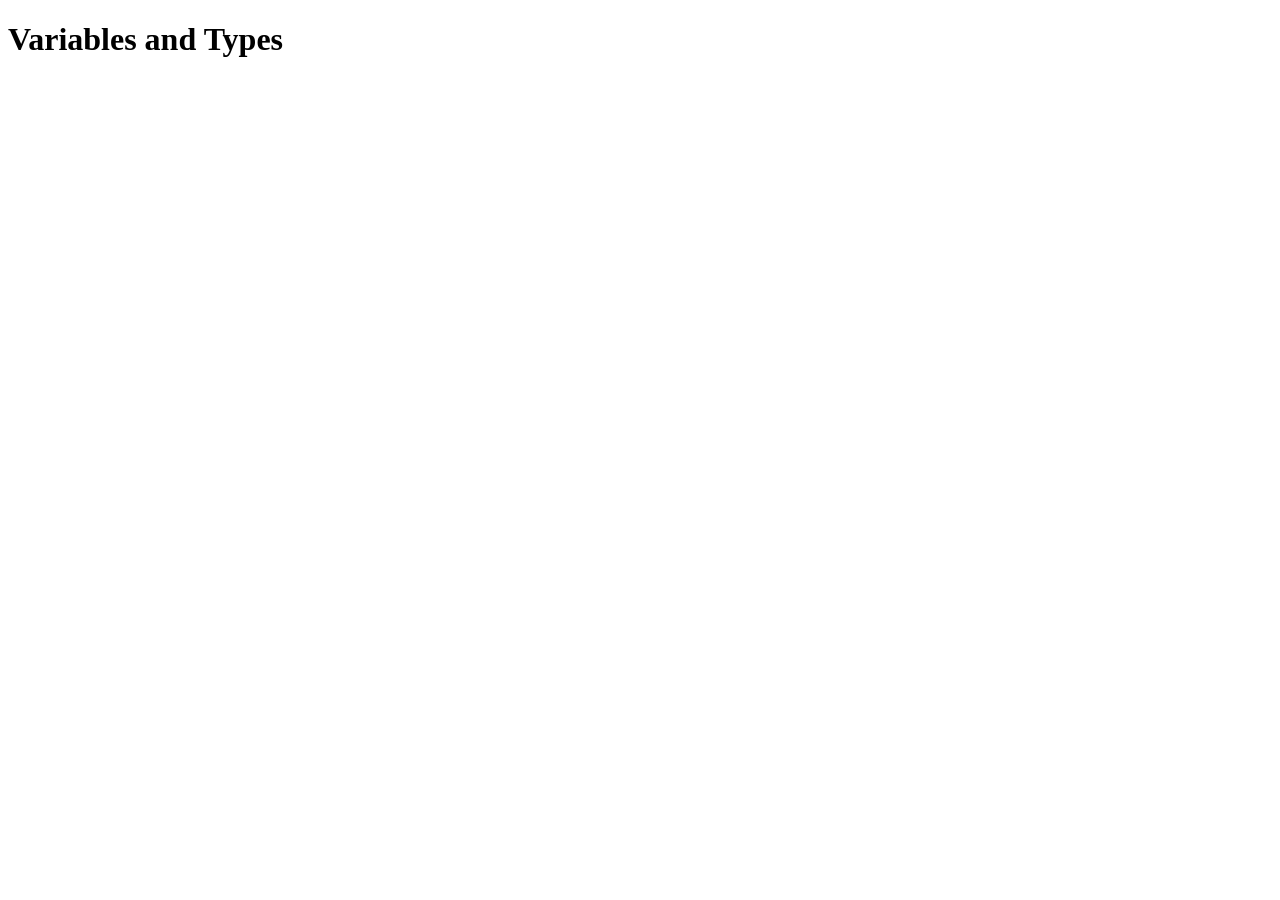
<file: ex00/index.html>
<!DOCTYPE html>
<html lang="en">

<head>
    <meta charset="UTF-8">
    <meta name="viewport" content="width=device-width, initial-scale=1.0">
    <title>Variables and Types</title>

    <script src="script.js" defer></script>
</head>

<body>

    <h1>Variables and Types</h1>

</body>

</html>
</file>
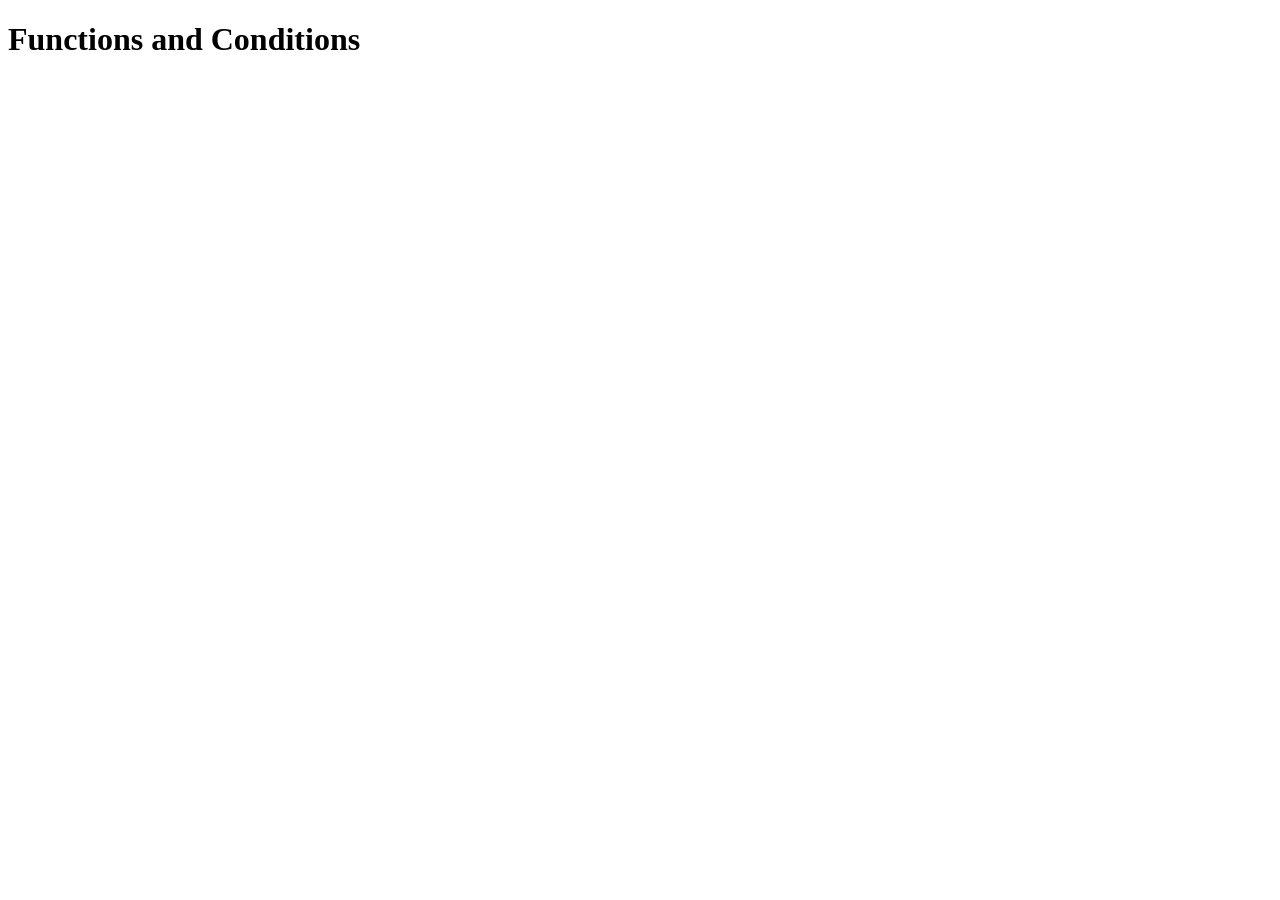
<file: ex01/index.html>
<!DOCTYPE html>
<html lang="en">

<head>
    <meta charset="UTF-8">
    <meta name="viewport" content="width=device-width, initial-scale=1.0">
    <title>Functions and Conditions</title>

    <script src="script.js" defer></script>
</head>

<body>

    <h1>Functions and Conditions</h1>

</body>

</html>
</file>
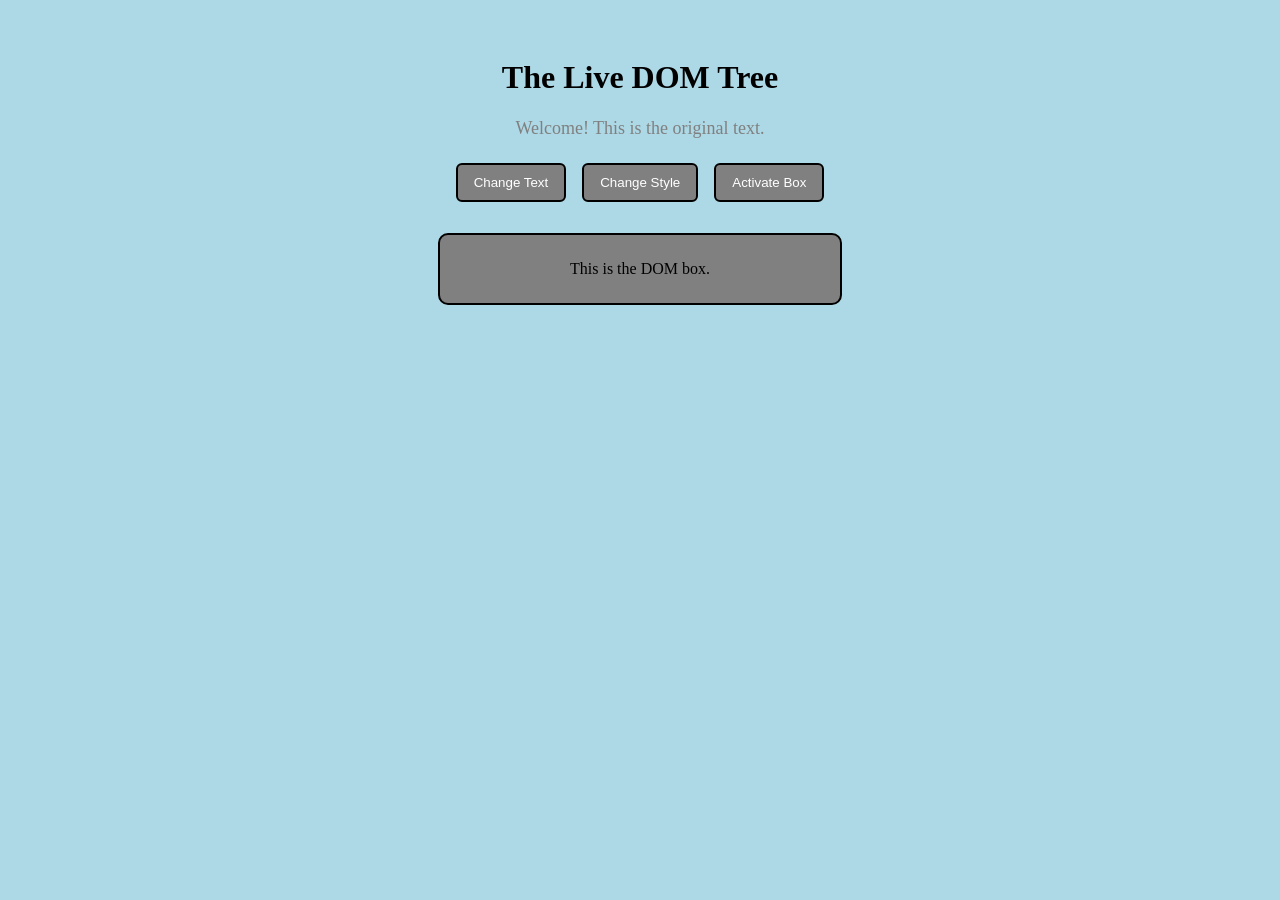
<file: ex02/index.html>
<!DOCTYPE html>
<html lang="en">
<head>
    <meta charset="UTF-8">
    <meta name="viewport" content="width=device-width, initial-scale=1.0">
    <title>The Live DOM Tree</title>
    <link rel="stylesheet" href="style.css">
    <script src="script.js" defer></script>
</head>
<body>

    <h1 id="maintitle">The Live DOM Tree</h1>

    <p id="message">Welcome! This is the original text.</p>

    <button id="changeTextButton">Change Text</button>
    <button id="changeStyleButton">Change Style</button>
    <button id="activateBoxButton">Activate Box</button>

    <div id="box">This is the DOM box.</div>

</body>
</html>
</file>
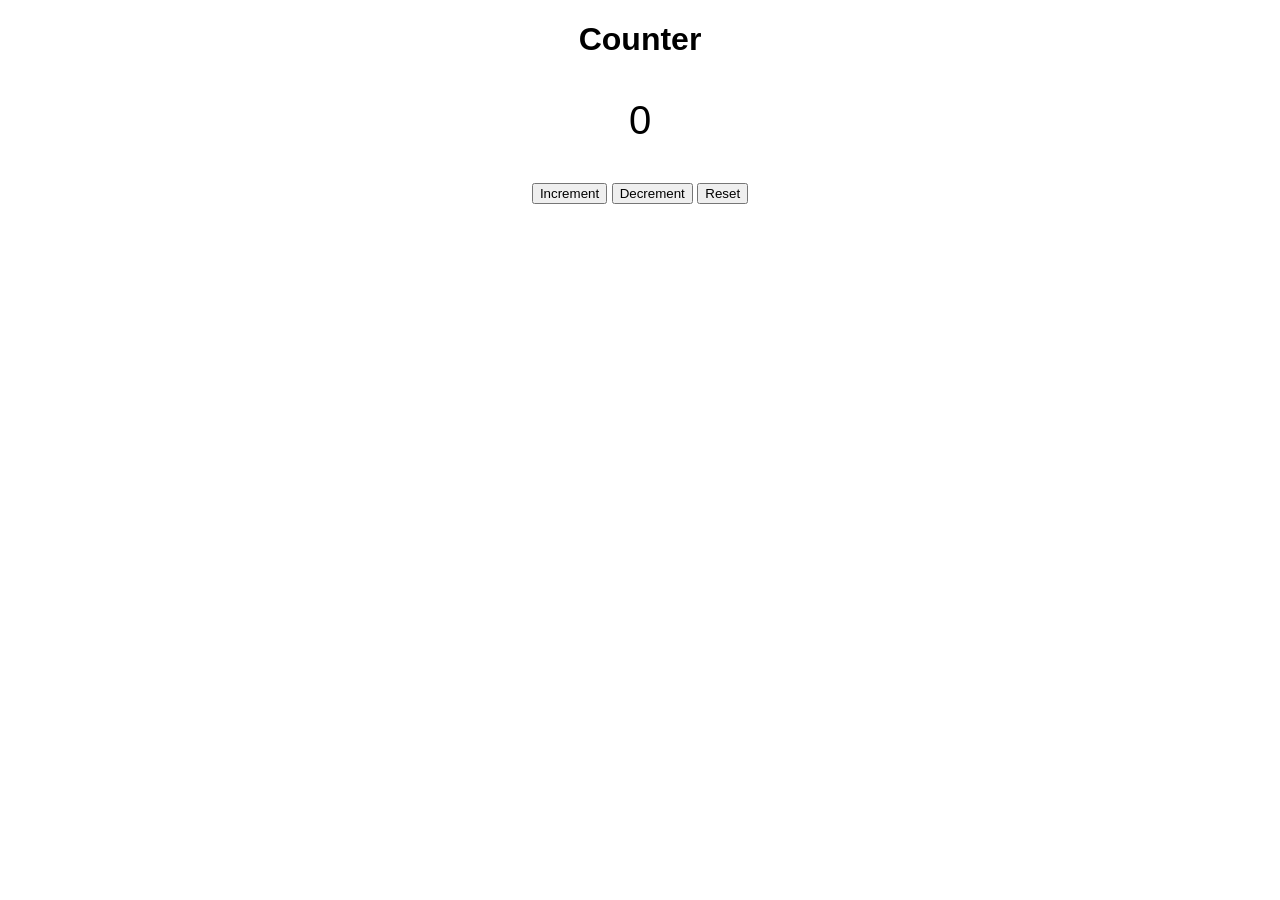
<file: ex03/index.html>
<!DOCTYPE html>
<html lang="en">

<head>
    <meta charset="UTF-8">
    <meta name="viewport" content="width=device-width, initial-scale=1.0">
    <title>Event Driven Web</title>
    <link rel="stylesheet" href="style.css">
    <script src="script.js" defer></script>
</head>

<body>

    <h1>Counter</h1>

    <p id="count">0</p>

    <button id="increment">Increment</button>
    <button id="decrement">Decrement</button>
    <button id="reset">Reset</button>

</body>

</html>
</file>
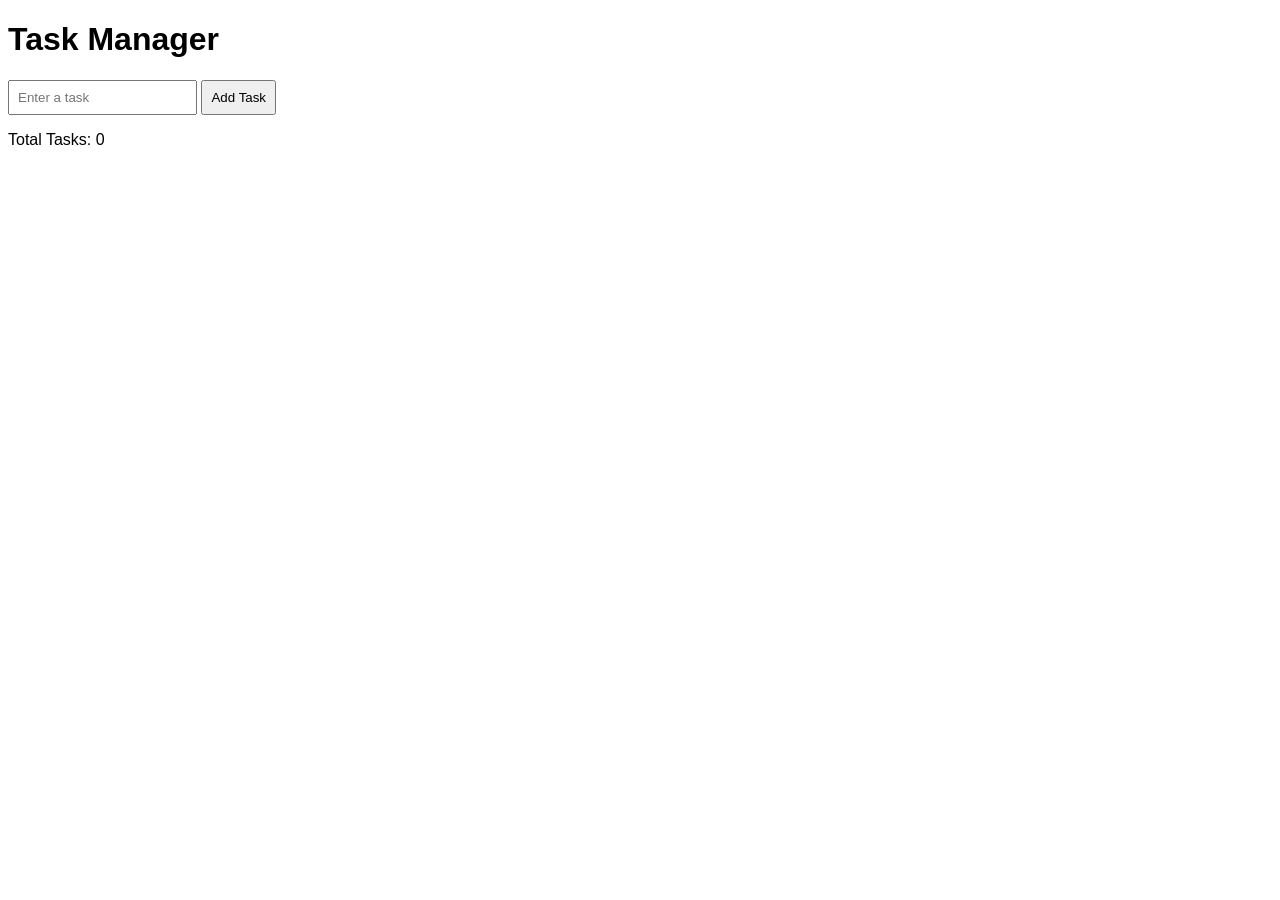
<file: ex04/index.html>
<!DOCTYPE html>
<html lang="en">
<head>
    <meta charset="UTF-8">
    <meta name="viewport" content="width=device-width, initial-scale=1.0">
    <title>Task Manager</title>
    <link rel="stylesheet" href="style.css">
    <script src="script.js" defer></script>
</head>
<body>
    <h1>Task Manager</h1>

    <input type="text" id="taskInput" placeholder="Enter a task">
    <button id="addButton">Add Task</button>

    <p>Total Tasks: <span id="taskCount">0</span></p>

    <ul id="taskList"></ul>
</body>
</html>
</file>
<file: ex02/style.css>
body{
 text-align: center;
 background-color: lightblue;
 padding: 30px;
}

h1 {
 color: black;
}

p {
 font-size: 18px;
 color: gray;
}

button {
 padding: 10px 16px;
 margin: 6px;
 border: 2px solid black;
 border-radius: 6px;
 background-color: gray;
 color: white;
 cursor: pointer;
}

#box {
 margin:25px auto;
 padding: 25px;
 max-width: 350px;
 background-color: gray;
 border: 2px solid black ;
 border-radius: 10px;
 
 
}
#box.active { 
background-color:blue;
border-color: pink;
color: white;
}
</file>
<file: ex03/style.css>
body {
    font-family: Arial, sans-serif;
    text-align: center;
}

#count {
    font-size: 40px;
}
</file>
<file: ex04/style.css>
body {
    font-family: Arial, sans-serif;
}

input {
    padding: 8px;
}

button {
    padding: 8px;
}

li {
    margin: 10px 0;
}

.completed {
    text-decoration: line-through;
}
</file>
